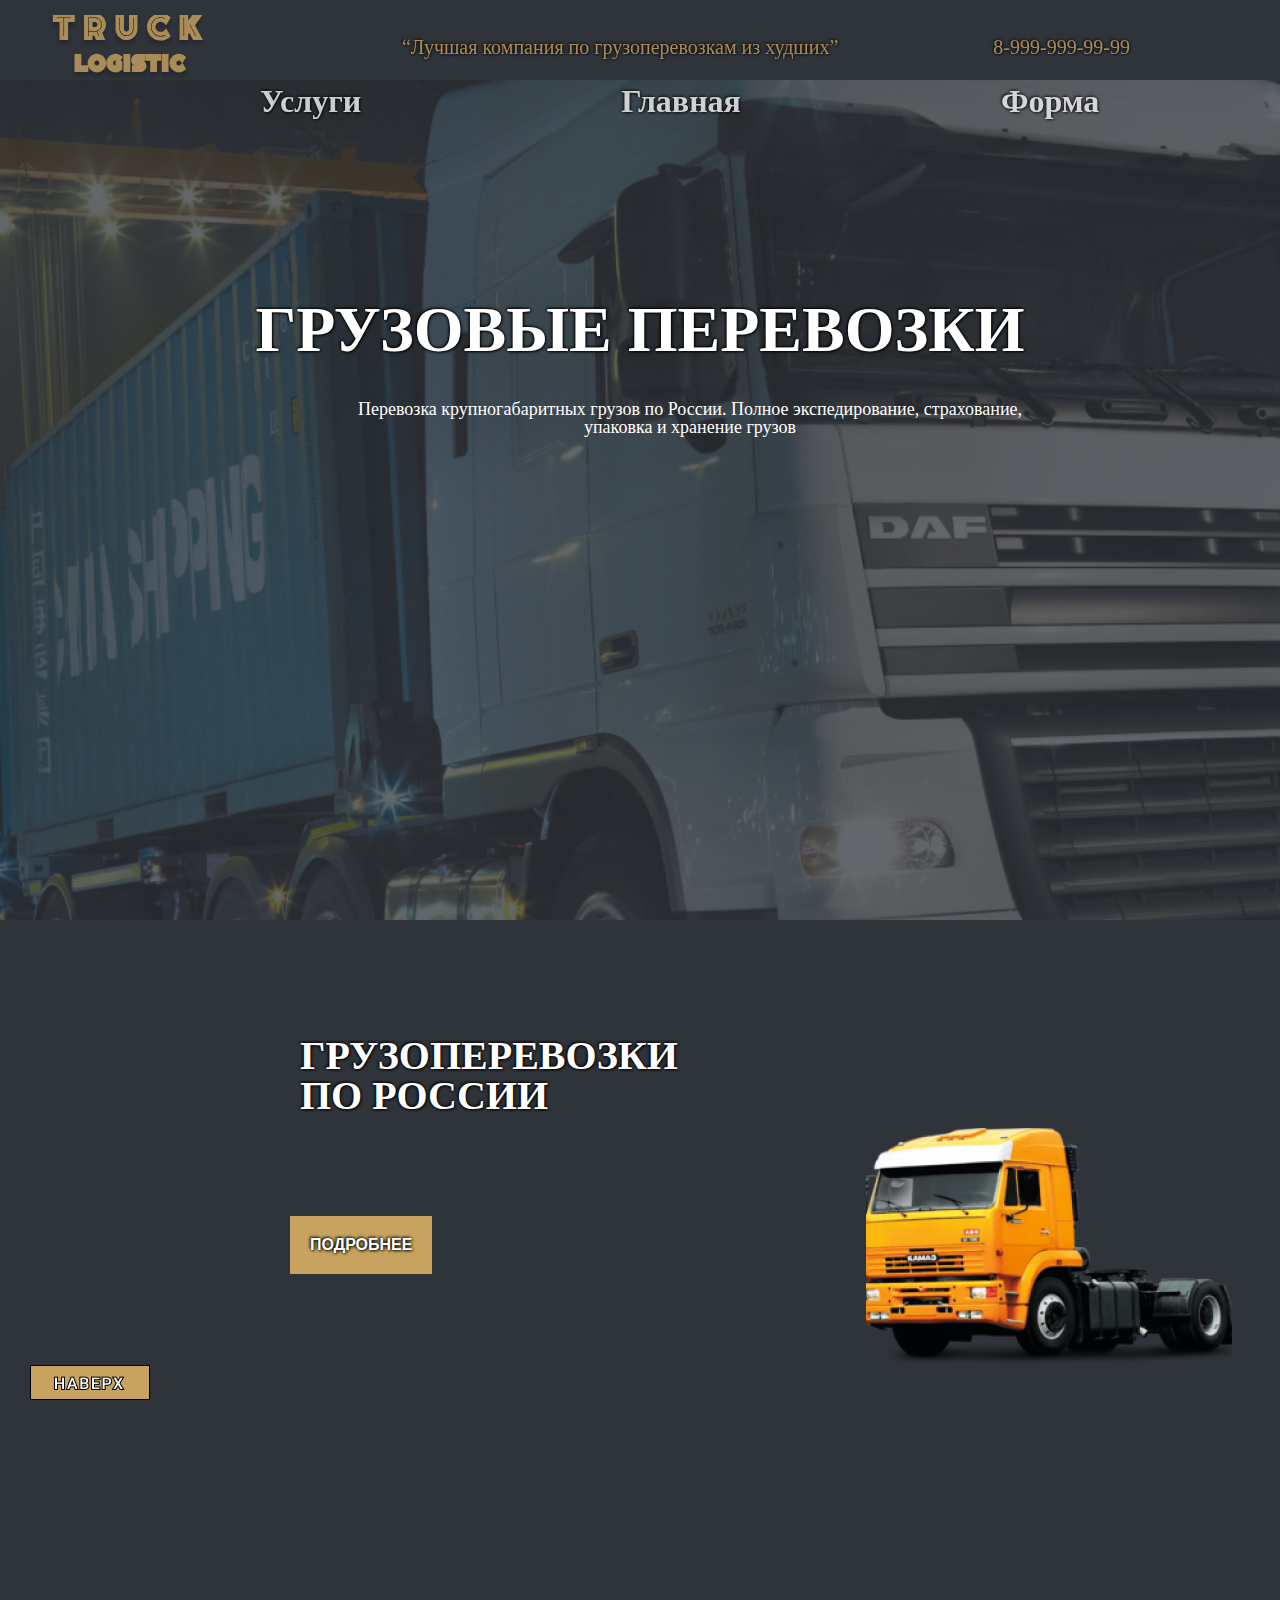
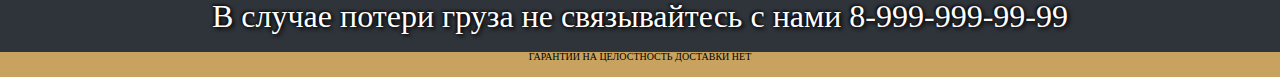
<file: TruckLogistic/index.html>
<!DOCTYPE html>
<html lang="ru">
<head>
    <meta charset="utf-8">
    <meta http-equiv="X-UA-Compatible" content="IE=chrome">
    <meta name="viewport" content="width=device-width, initial-scale=1.0">
    <title>Truck Logistic</title>
    <link rel="stylesheet" href="./css/style.css">
    <link rel="stylesheet" href="./css/reset.css">
    <link rel="apple-touch-icon" sizes="180x180" href="/img/apple-touch-icon.png">
    <link rel="icon" type="image/png" sizes="32x32" href="/img/favicon-32x32.png">
    <link rel="icon" type="image/png" sizes="16x16" href="/img/favicon-16x16.png">
    <link rel="manifest" href="/img/site.webmanifest">
    <link rel="mask-icon" href="/img/safari-pinned-tab.svg" color="#5bbad5">
    <link rel="shortcut icon" href="/img/favicon.ico">
    <meta name="msapplication-TileColor" content="#da532c">
    <meta name="msapplication-config" content="/img/browserconfig.xml">
    <meta name="theme-color" content="#ffffff">
</head>
    
<body>
    <header class ="header">
        <div class="wrapper">      
            <div class="header__wrapper">
                <div class="header__logo">
                    <a href="./index.html" class="header__logo-link"> 
                        <img src="./img/svg/TRUCK LOGISTIC.svg" alt="Truck Logistic" class="header__logo-pic">
                    </a>
                </div>
                <div class="header__logo">
                    <a class="header__slogan"> “Лучшая компания по грузоперевозкам из худших”
                    </a>
                    <a class="header__slogan" > 8-999-999-99-99
                    </a>
                </div>
                <nav class="header__nav">
                    <ul class="header__list">
                        <li class="header__item">
                            <a href="./services.html" class="header__link js-scroll">Услуги</a>
                        </li>
                        <li class="header__item">
                            <a href="./index.html" class="header__link js-scroll">Главная</a>
                        </li>
                        <li class="header__item">
                            <a href="./form.html" class="header__link js-scroll">Форма</a>
                        </li>
                    </ul>
                </nav>
            </div>
        </div>
    </header>
    <main class="main">
        <section class="intro">
            <div class="wrapper">
                <h1 class="intro__title" id="up">
                    ГРУЗОВЫЕ ПЕРЕВОЗКИ
                </h1>
                <p class="intro__subtitle">
                    Перевозка крупногабаритных грузов по России. Полное экспедирование, страхование, упаковка и хранение грузов 
                </p>
                <h2 class="info__title">
                    ГРУЗОПЕРЕВОЗКИ ПО РОССИИ
                </h2>
                <button onclick="document.location='./script.html'" type="button" name="show_more" class="button">
                    Подробнее
                </button>
                <img class="img__kamaz" src="img/%D0%9A%D0%B0%D0%BC%D0%B0%D0%B7.png">
                <a href="#up" class="button__up js-scroll">
                <img src="./img/Group%201.png" alt="НАВЕРХ">
                </a>
                <h3 class="end__title">В случае потери груза не связывайтесь с нами 8-999-999-99-99</h3>
                <h4 class="end__subtitle">
                    ГАРАНТИИ НА ЦЕЛОСТНОСТЬ ДОСТАВКИ НЕТ
                </h4>
                <script src="./js/main.js"></script>
            </div>
        </section>
    </main>
</body>

</html>
</file>
<file: TruckLogistic/css/style.css>
/* roboto-regular - latin_cyrillic */
@font-face {
  font-family: 'Roboto';
  font-style: normal;
  font-weight: 400;
  src: url('../fonts/roboto-v30-latin_cyrillic-regular.eot'); /* IE9 Compat Modes */
  src: local(''),
       url('../fonts/roboto-v30-latin_cyrillic-regular.eot?#iefix') format('embedded-opentype'), /* IE6-IE8 */
       url('../fonts/roboto-v30-latin_cyrillic-regular.woff2') format('woff2'), /* Super Modern Browsers */
       url('../fonts/roboto-v30-latin_cyrillic-regular.woff') format('woff'), /* Modern Browsers */
       url('../fonts/roboto-v30-latin_cyrillic-regular.ttf') format('truetype'), /* Safari, Android, iOS */
       url('../fonts/roboto-v30-latin_cyrillic-regular.svg#Roboto') format('svg'); /* Legacy iOS */
}
/* roboto-500 - latin_cyrillic */
@font-face {
  font-family: 'Roboto';
  font-style: normal;
  font-weight: 500;
  src: url('../fonts/roboto-v30-latin_cyrillic-500.eot'); /* IE9 Compat Modes */
  src: local(''),
       url('../fonts/roboto-v30-latin_cyrillic-500.eot?#iefix') format('embedded-opentype'), /* IE6-IE8 */
       url('../fonts/roboto-v30-latin_cyrillic-500.woff2') format('woff2'), /* Super Modern Browsers */
       url('../fonts/roboto-v30-latin_cyrillic-500.woff') format('woff'), /* Modern Browsers */
       url('../fonts/roboto-v30-latin_cyrillic-500.ttf') format('truetype'), /* Safari, Android, iOS */
       url('../fonts/roboto-v30-latin_cyrillic-500.svg#Roboto') format('svg'); /* Legacy iOS */
}
/* roboto-900 - latin_cyrillic */
@font-face {
  font-family: 'Roboto';
  font-style: normal;
  font-weight: 900;
  src: url('../fonts/roboto-v30-latin_cyrillic-900.eot'); /* IE9 Compat Modes */
  src: local(''),
       url('../fonts/roboto-v30-latin_cyrillic-900.eot?#iefix') format('embedded-opentype'), /* IE6-IE8 */
       url('../fonts/roboto-v30-latin_cyrillic-900.woff2') format('woff2'), /* Super Modern Browsers */
       url('../fonts/roboto-v30-latin_cyrillic-900.woff') format('woff'), /* Modern Browsers */
       url('../fonts/roboto-v30-latin_cyrillic-900.ttf') format('truetype'), /* Safari, Android, iOS */
       url('../fonts/roboto-v30-latin_cyrillic-900.svg#Roboto') format('svg'); /* Legacy iOS */
}

html{
    box-sizing: border-box;
} 
*, *::before, *::after{
    box-sizing: inherit;
} 

.wrapper{
  max-width: 1920px;
  margin: 0 auto;
}

.wrapper-full{
    max-width: 1920px;
    margin: 0 auto;
}

body{
  font-family: 'Roboto';
  font-style: normal;
  font-size: 16px;
  line-height: 1.2;
  font-weight: normal;
  color: #FFFFFF;
  background-color: #2F343A;
}

.header{
  position: fixed;
  top: 0;
  left: 0;
  width: 100%;
  height: 130px;
  transition: .2s linear;
  z-index: 999;
  opacity: .80;
}

.header_active{
    background: #262A2F;
}

.header__wrapper{
  display: flex;
  flex-wrap: wrap;
  align-items: center;
  justify-content: space-between;
}

.header__list{
  display: flex;
  flex-wrap:wrap;
}

.header__slogan{
  color: #C8A35F;
  margin-right: 150px;
  font-size: 20px;
  text-shadow: 1px 1px 3px black,
              -1px -1px 3px black;
}

.header__logo{
  margin-top: 15px;
  margin-left: 50px;
}


.header__item{
  margin-top: 3 0px;
  margin-right: 150px;
  margin-left: 260px; 
}

.header__item{
  margin-right: 0;
}
.header__link{
  font-size: 32px;
  line-height: 45px;
  color: whitesmoke;
  font-weight: 600;
  text-decoration: none;
  text-shadow: 1px 1px 3px black,
              -1px -1px 3px black;
}

.header__link:hover, .header__link:focus, .header__link:active{
  opacity: .75;
}



.intro{
    height: 920px;
    background: url(../img/fon.png) no-repeat;
    background-position: center 80px;
    background-size: cover;
    padding-top: 300px;
}

.intro__title{
    font-size: 64px;
    line-height: 60px;
    font-weight: 600;
    text-align: center;
    margin-bottom: 40px; 
    text-shadow: 1px 1px 3px black,
               -1px -1px 3px black;
}

.intro__subtitle{
    font-size: 18px;
    font-weight: normal;
    max-width: 680px;
    line-height: 18px;
    text-align: center;
    margin-left: 350px;
}

.info__title{
    margin-top: 600px;
    font-size: 40px;
    font-weight: 900;
    max-width: 300px;
    margin-left: 300px;
    text-shadow: 1px 1px 3px black,
               -1px -1px 3px black;
}

.button{
    padding: 20px ; 100px;
    font-size: 16px;
    font-weight: 900;
    text-transform: uppercase;
    border: 2px black;
    background-color: #C8A35F;
    margin-left: 290px;
    margin-top: 100px;
    text-shadow: 1px 1px 3px black,
               -1px -1px 3px black;
    color: white;
}

.img__kamaz{
    margin-left: 430px;
}

.end__title{
    font-size: 32px;
    text-shadow: 2px 2px 4px black,
               -1px -1px 3px black;
    text-align: center;
    margin-top: 200px;
    
}

.end__subtitle{
    font-size: 10px;
    margin-top: 20px;
    text-align: center;
    color: black;
    height: 25px;
    width: all;
    background-color: #C8A35F;
}

.intro__title2{
    margin-left: 360px;
    max-width: 600px;
    font-size: 64px;
    line-height: 60px;
    font-weight: 600;
    text-align: center;
    margin-bottom: 40px; 
    text-shadow: 1px 1px 3px black,
               -1px -1px 3px black;
}

.footer__list1{
    font-size: 48px;
    font-weight: 700;
    line-height: 75px;
    text-align: center;
    margin-top: 150px;
    margin-left: 20px;
    max-width: 550px;
    text-shadow: 1px 1px 3px black,
               -1px -1px 3px black;
}

.block{
    display: flex;
}

.rectangle{
    margin-top: 150px;
    margin-left: 50px;
    max-height: 242px;
}

.img__services{
    margin-top: 150px;
    margin-left: 250px;
}

.form1{
  width: 200px;
  resize: vertical;
  box-shadow:4px 4px 10px rgba(0,0,0,0.06);
  height:32px;
  margin-top: 550px;
  margin-left: 20px;
}

.img__form1{
    margin-top: 550px;
    margin-left: 50px;
}

.form__title1{
    margin-top: 550px;
    margin-left: 20px;
    text-shadow: 1px 1px 3px black,
               -1px -1px 3px black;
    font-size: 32px;
    font-weight: 700;
    text-align: center;
}

.form{
  width: 200px;
  resize: vertical;
  box-shadow:4px 4px 10px rgba(0,0,0,0.06);
  height:32px;
  margin-top: 100px;
  margin-left: 20px;
}

.img__form{
    margin-top: 100px;
    margin-left: 50px;
    max-height: 30px;
}

.form__title{
    margin-top: 100px;
    margin-left: 20px;
    text-shadow: 1px 1px 3px black,
               -1px -1px 3px black;
    font-size: 32px;
    font-weight: 700;
    text-align: center;
}

.img__form__car{
    margin-left: 70px;
}

.button:hover, .button:focus, .button:active{
    background: #6B4F1B;
}

.button__up{
    margin-left: 30px;
    margin-top: 100px;
}

.avto__title{
    background-color: #C8A35F;
    font-size: 56px;
    margin-bottom: 50px;
    text-shadow: 1px 1px 3px black,
               -1px -1px 3px black;
}

.avto{
    font-size: 16px;
    font-weight: 500;
    margin-top: 30px;
    margin-left: 50px;
}

.avto__card{
    display: flex;
}

.avto__img{
    max-height:300px;
    padding: 5px;
    background-color: antiquewhite;
}

.avto__text{
    margin-left: 50px;
    margin-right: 50px;
    margin-top: 70px;
}

.avto__subtitle1{
    font-size: 32px;
    margin-top: 50px;
    margin-bottom: 20px;
    text-shadow: 1px 1px 3px black,
               -1px -1px 3px black;
}

.spusk{
    margin-top: 100px;
}

.button__back{
    padding: 20px ; 100px;
    font-size: 16px;
    font-weight: 900;
    text-transform: uppercase;
    border: 2px black;
    background-color: #C8A35F;
    margin-left: 30px;
    margin-top: 100px;
    text-shadow: 1px 1px 3px black,
               -1px -1px 3px black;
    color: white;
}

.button__back:hover, .button__back:focus, .button__back:active{
    background: #6B4F1B;
}

@keyframes animationElement{
    from{
        border-radius: 1px;
        box-shadow: 0px 0px 0px 0px blue;
        -webkit-box-shadow:0px 0px 0px 0px blue;
        -moz-box-shadow:0px 0px 0px 0px blue;
        -ms-box-shadow:0px 0px 0px 0px blue;
        -o-box-shadow:0px 0px 0px 0px blue;
    }
    50%{
        border-radius: 1px;
        box-shadow: 0px 0px 0px 5px blue;
        -webkit-box-shadow:0px 0px 0px 5px blue;
        -moz-box-shadow:0px 0px 0px 5px blue;
        -ms-box-shadow:0px 0px 0px 5px blue;
        -o-box-shadow:0px 0px 0px 5px blue;
        
    }
    to{
        border-radius: 1px;
        box-shadow: 0px 0px 0px 0px blue;
        -webkit-box-shadow:0px 0px 0px 0px blue;
        -moz-box-shadow:0px 0px 0px 0px blue;
        -ms-box-shadow:0px 0px 0px 0px blue;
        -o-box-shadow:0px 0px 0px 0px blue;
        
    }
}
</file>
